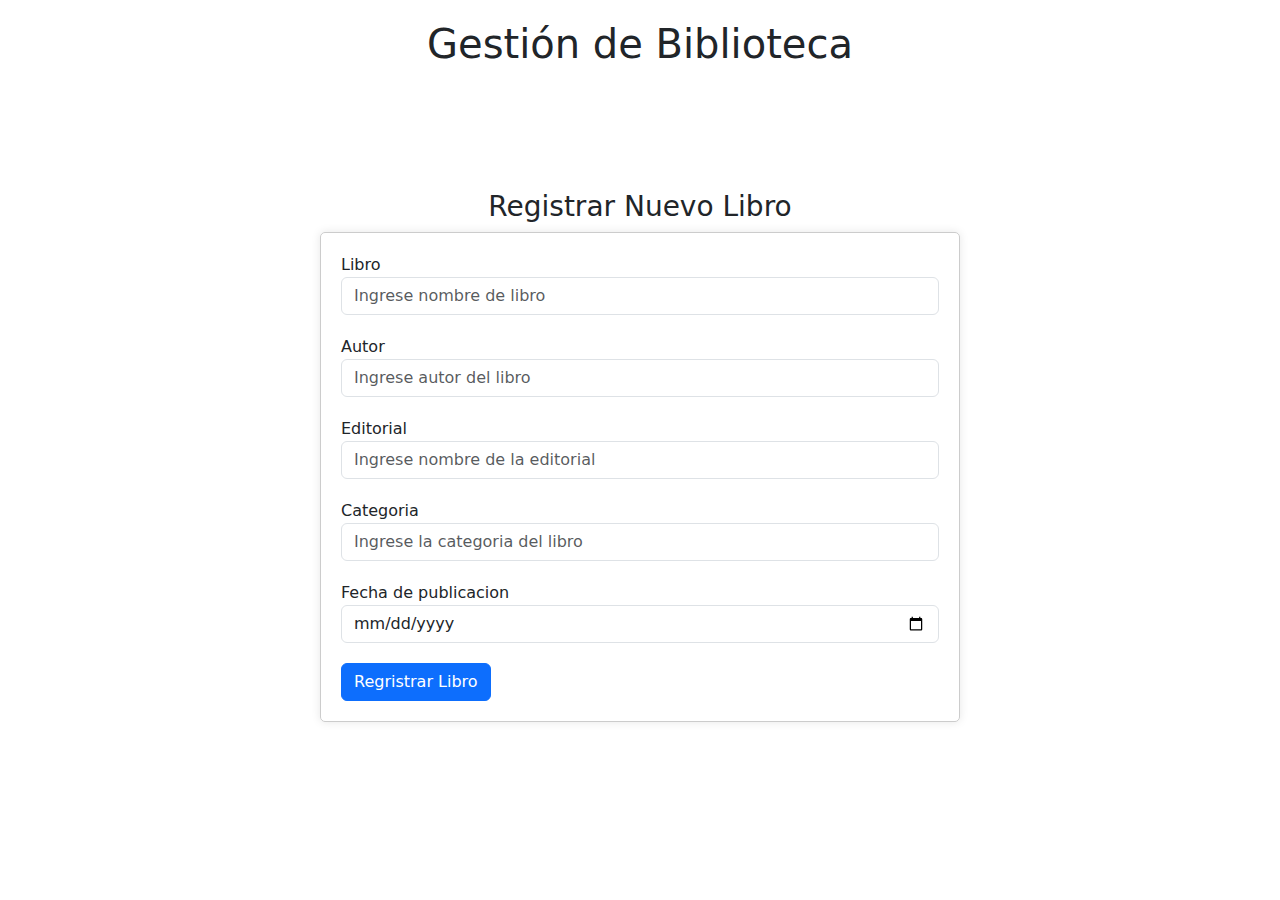
<file: biblioteca/Libros/index.html>
<!DOCTYPE html>
<html lang="en">
<head>
    <meta charset="UTF-8">
    <meta http-equiv="X-UA-Compatible" content="IE=edge">
    <meta name="viewport" content="width=device-width, initial-scale=1.0">
    <title>BIBLIOTECA</title>
    <link rel="stylesheet" href="styles.css">
    <link href="https://cdn.jsdelivr.net/npm/bootstrap@5.3.3/dist/css/bootstrap.min.css" rel="stylesheet" integrity="sha384-QWTKZyjpPEjISv5WaRU9OFeRpok6YctnYmDr5pNlyT2bRjXh0JMhjY6hW+ALEwIH" crossorigin="anonymous">
    <script src="https://cdn.jsdelivr.net/npm/bootstrap@5.3.3/dist/js/bootstrap.bundle.min.js" integrity="sha384-YvpcrYf0tY3lHB60NNkmXc5s9fDVZLESaAA55NDzOxhy9GkcIdslK1eN7N6jIeHz" crossorigin="anonymous"></script>
</head>
<body>
    <header>
        <h1>Gestión de Biblioteca</h1>
    </header>
    <main>
        <h3>Registrar Nuevo Libro</h3>
        <form>
            <div class="form-group">
              <label for="exampleInputEmail1">Libro</label>
              <input type="text" class="form-control" id="exampleInputEmail1" aria-describedby="emailHelp" placeholder="Ingrese nombre de libro">
              
            </div>
            <div class="form-group">
              <label for="exampleInputPassword1">Autor</label>
              <input type="text" class="form-control" id="exampleInputPassword1" placeholder="Ingrese autor del libro">
            </div>
            <div class="form-group">
                <label for="exampleInputPassword1">Editorial</label>
                <input type="text" class="form-control" id="exampleInputPassword1" placeholder="Ingrese nombre de la editorial">
            </div>
            <div class="form-group">
                <label for="exampleInputPassword1">Categoria</label>
                <input type="text" class="form-control" id="exampleInputPassword1" placeholder="Ingrese la categoria del libro">
            </div>
            <div class="form-group">
                <label for="exampleInputPassword1">Fecha de publicacion</label>
                <input type="date" class="form-control">
            </div>

            <button type="submit" class="btn btn-primary">Regristrar Libro</button>
          </form>
        
    </main>
    <footer>

    </footer>    
</body>
</html>
</file>
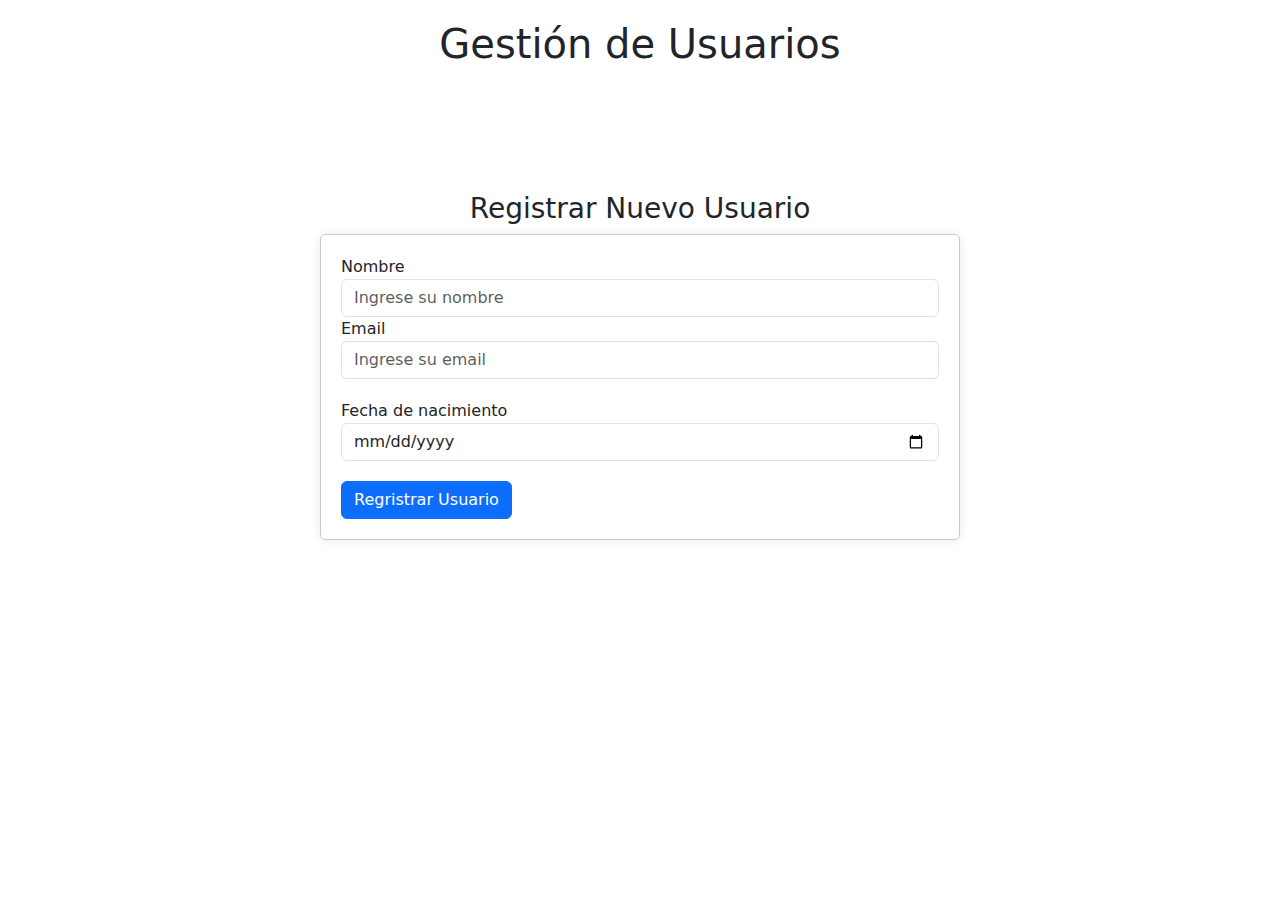
<file: biblioteca/Usuarios/usuario.html>
<!DOCTYPE html>
<html lang="en">
<head>
    <meta charset="UTF-8">
    <meta http-equiv="X-UA-Compatible" content="IE=edge">
    <meta name="viewport" content="width=device-width, initial-scale=1.0">
    <title>Usuarios</title>
    <link rel="stylesheet" href="styles.css">
    <link href="https://cdn.jsdelivr.net/npm/bootstrap@5.3.3/dist/css/bootstrap.min.css" rel="stylesheet" integrity="sha384-QWTKZyjpPEjISv5WaRU9OFeRpok6YctnYmDr5pNlyT2bRjXh0JMhjY6hW+ALEwIH" crossorigin="anonymous">
    <script src="https://cdn.jsdelivr.net/npm/bootstrap@5.3.3/dist/js/bootstrap.bundle.min.js" integrity="sha384-YvpcrYf0tY3lHB60NNkmXc5s9fDVZLESaAA55NDzOxhy9GkcIdslK1eN7N6jIeHz" crossorigin="anonymous"></script>
</head>
</head>
<body>
    <header>
        <h1>Gestión de Usuarios</h1>
    </header>
    <main>
        <h3>Registrar Nuevo Usuario</h3>
        <form>
            <label for="exampleInputPassword1">Nombre</label>
            <input type="text" class="form-control" id="exampleInputPassword1" placeholder="Ingrese su nombre">
        </div>
        <div class="form-group">
            <label for="exampleInputPassword1">Email</label>
            <input type="email" class="form-control" id="exampleInputPassword1" placeholder="Ingrese su email">
        </div>
        <div class="form-group">
            <label for="exampleInputPassword1">Fecha de nacimiento</label>
            <input type="date" class="form-control">
        </div>

        <button type="submit" class="btn btn-primary">Regristrar Usuario</button>
        </form>
            
</body>
</html>
</file>
<file: biblioteca/Libros/styles.css>
h1 {
    text-align: center;
    padding: 20px;
    
}
main {
    display: flex;
    justify-content: center;
    align-items: center;
    height: 80vh;
    flex-direction: column;
}

form {
    width: 50%;
    padding: 20px;
    border: 1px solid #ccc;
    border-radius: 5px;
    box-shadow: 0 0 10px rgba(0, 0, 0, 0.1);
}

.form-group {
    margin-bottom: 20px;
}

footer {
    text-align: center;
    margin-top: 20px;
}
</file>
<file: biblioteca/Usuarios/styles.css>
h1 {
    text-align: center;
    padding: 20px;
    
}
main {
    display: flex;
    justify-content: center;
    align-items: center;
    height: 60vh;
    flex-direction: column;
}

form {
    width: 50%;
    padding: 20px;
    border: 1px solid #ccc;
    border-radius: 5px;
    box-shadow: 0 0 10px rgba(0, 0, 0, 0.1);
}

.form-group {
    margin-bottom: 20px;
}

footer {
    text-align: center;
    margin-top: 20px;
}
</file>
